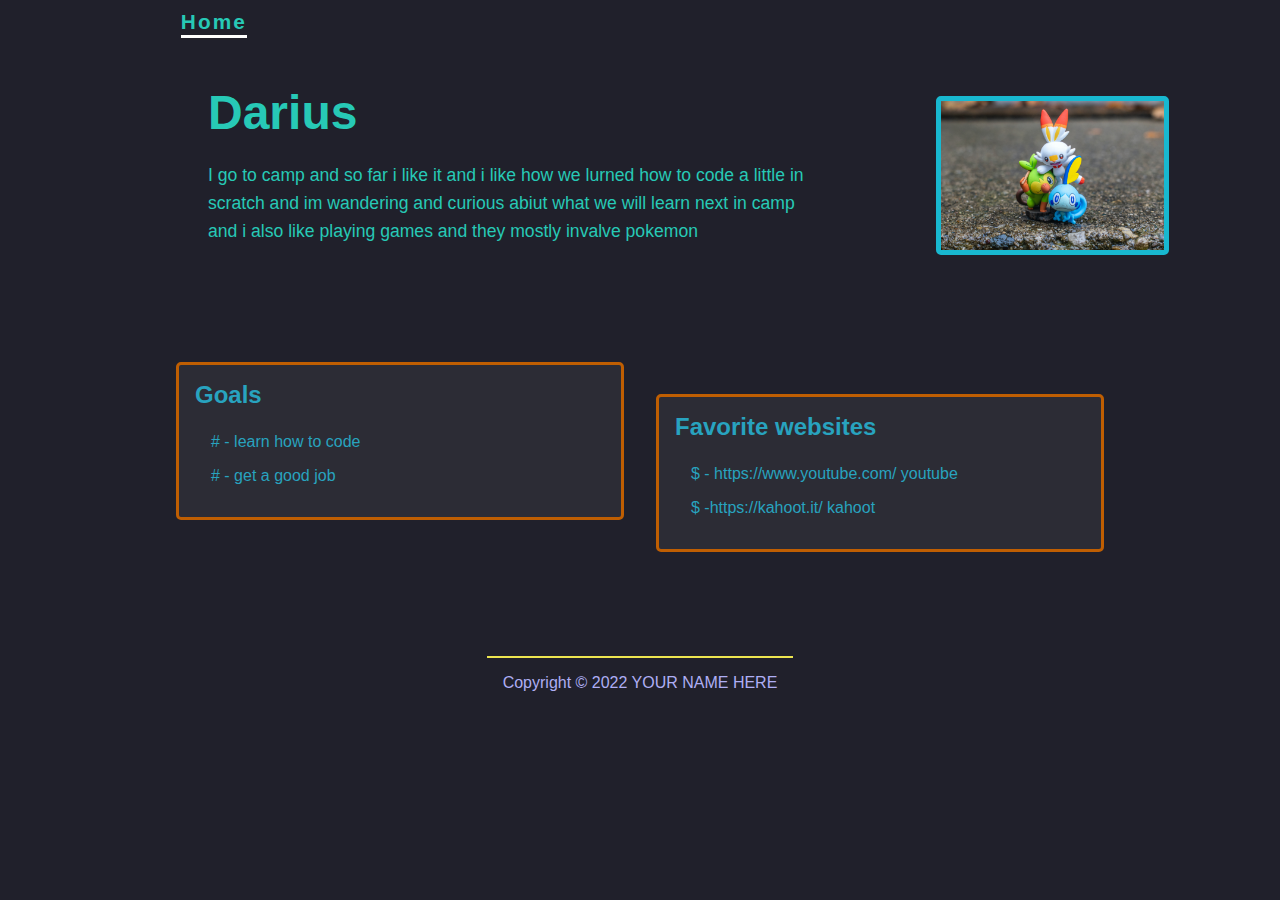
<file: index.html>
<!DOCTYPE html>
<html lang="en">

<head>
  <meta charset="UTF-8" />
  <meta http-equiv="X-UA-Compatible" content="IE=edge" />
  <meta name="viewport" content="width=device-width, initial-scale=1.0" />
  <link rel="stylesheet" href="style.css" />
  <title>Document</title>
</head>

<body>
  <nav class="global-container header">
    <a class="current">Home</a>
  </nav>
  <main class="global-container" id="content">
    <div id="landing">
      <div>
        <h1 style="font-size: 3em">Darius </h1>
        <p class="intro" id="intro">
         I go to camp and so far i like it and i like how we lurned how to code a little 
         in scratch and im wandering and curious abiut what we will learn  next in camp
         and i also like playing games and they mostly invalve pokemon 
        </p>
      </div>
      <img id="logo" src="pokemon.jpg"><img>

    </div>

    <div class="card-section">
      <div class="card-wrapper">
        <h2>Goals</h2>
        <ul>
          <li>
            # - learn how to code 
          </li>
          <li>
            # - get a good job 
          </li>
        </ul>
      </div>

      <div class="card-wrapper right-card">
        <h2>Favorite websites</h2>
        <ul>
          <li>$ - https://www.youtube.com/ youtube</li>
          <li>$ -https://kahoot.it/ kahoot</li>
        </ul>
      </div>
    </div>
  </main>

  <footer id="footer" class="global-container">
    Copyright © 2022 YOUR NAME HERE
  </footer>

</body>

</html>
</file>
<file: style.css>
/* resetting global styles */
* {
  margin: 0;
  padding: 0;
  box-sizing: border-box;
  font-family: Franklin Gothic Medium, Arial Narrow, Arial, sans-serif;
}

html {
  width: 100vw;
  height: 100vh;
}

body {
  overflow-x: hidden;
  min-width: 100%;
  min-height: 100%;
}

li {
  list-style: none;
}

/*******************/

body {
  background-color: rgb(32, 32, 43);
  color: rgb(39, 201, 182);
}

/** layout **/
.global-container {
  display: block;
  margin: auto;
  max-width: 60rem;
  width: 100%;
  padding: 0.5em 1em;
}

.header {
  font-weight: bold;
  font-size: 1.3em;
  letter-spacing: 0.1em;
}

#content {
  margin-top: 2em;
}

#intro {
  font-size: 1.1em;
  max-width: 70ch;
  line-height: 1.6em;
  margin: 1.2em 0em;
}

/** card **/

.card-wrapper {
  background: rgba(139, 137, 137, 0.119);
  color: rgb(40, 163, 191);
  padding: 1em;
  width: 100%;
}

.card-wrapper h2 {
  margin-bottom: 1em;
}

.card-wrapper li {
  margin: 1em;
}

.card-wrapper {
  border-radius: 5px;
  border: 3px solid rgb(191, 94, 2);
}

.card-section {
  margin-top: 1em;
  display: flex;
  flex-wrap: wrap;
  gap: 2em;
}


/** landing **/
#landing {
  grid-template-columns: 100%;
  place-items: center;
  display: grid;
}

#logo {
  transition: 1s ease-in-out;
  width: 50%;
}

img {
  border-radius: 5px;
}

/** utilities **/

.current {
  position: relative;
}

.current::after {
  transition: background-color 0.2s ease-in-out;
  background: white;
  position: absolute;
  bottom: -0.2em;
  height: 0.1em;
  content: "";
  width: 100%;
  left: 0;
}

.current:hover::after {
  background: #d4e815;
}

@media screen and (min-width: 900px) {
  #landing {
    gap: 5em;
    padding: 0em 2em;
    grid-template-columns: 70% 30%;
  }

  #logo {
    transition: 1s ease-in-out;
    width: 90%;
    transform: translate(30px);
  }

  #logo:hover {
    transform: translate(40px, -10px);
  }
  .card-wrapper {
    flex-wrap: nowrap;
    width: 50%;
  }

  .card-section {
    flex-wrap: nowrap;
  }

  .right-card {
    transform: translateY(2em);
  }
}

#footer {
    margin-top: 8em;
    padding: 1em;
    text-align: center;
    color:rgb(174, 174, 244);

    border-top : 2px rgb(237, 229, 80) solid;
    width: fit-content;
}

#logo:hover {
  box-shadow: 2em 2em rgb(33, 5, 214);
  transform: scale(1.5);
}
#logo{
  border: 5px solid rgb(24, 184, 208)
  
}

/** mine **/

#logo{
  animation: cool-animation 5s ease-out infinite;
}

@keyframes cool-animation {
  50%{ 
    transform: translateX(100px) translateY(-100px);
}

100%{ transform: translateX(-100px) translateY(-100px);

}

  /* 50%{
  transform: scale(2);
  } */
}
</file>
